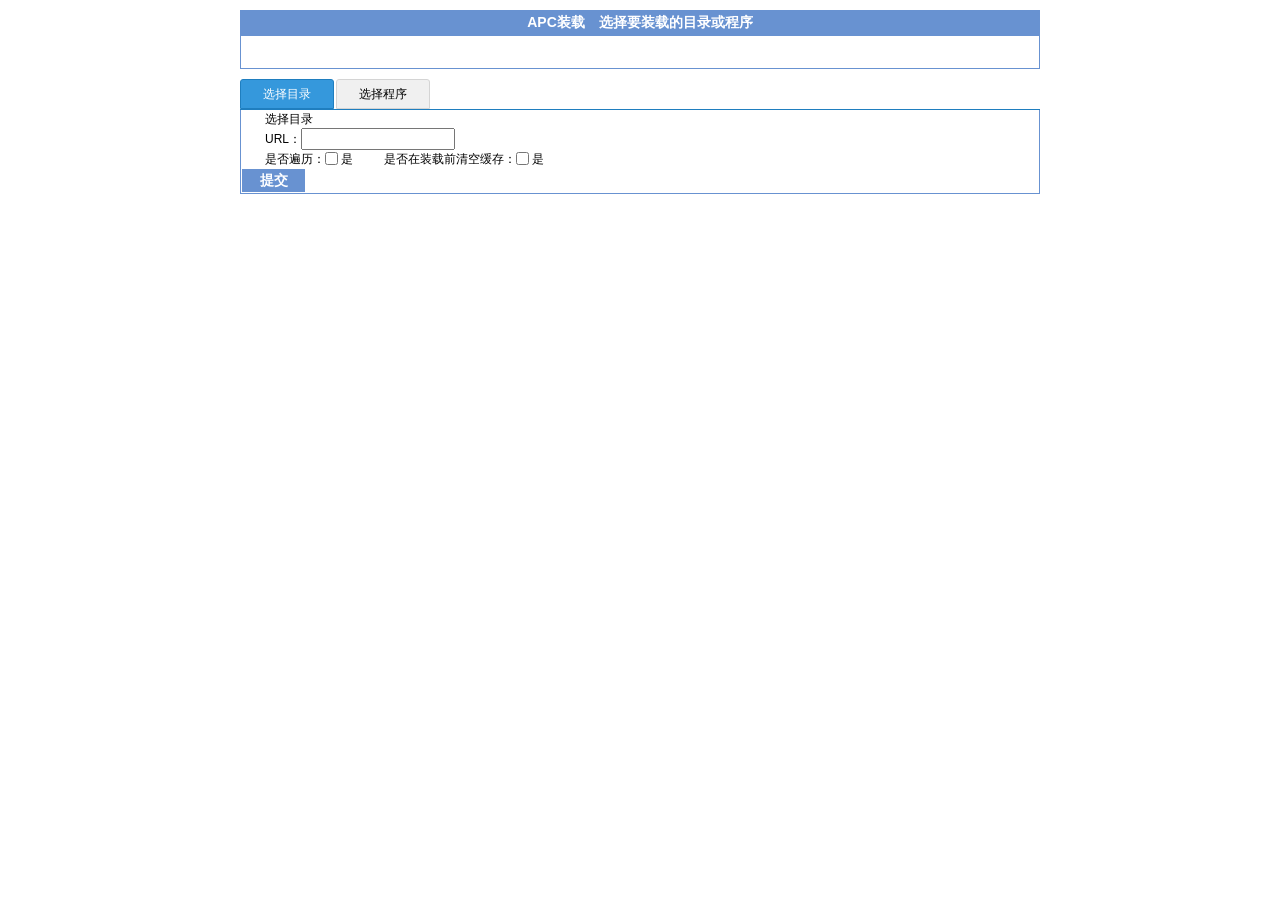
<file: index.html>
<!DOCTYPE html PUBLIC "-//W3C//DTD XHTML 1.0 Transitional//EN" "http://www.w3.org/TR/xhtml1/DTD/xhtml1-transitional.dtd">
<html xmlns="http://www.w3.org/1999/xhtml"><head>
<meta http-equiv="Content-Type" content="text/html; charset=UTF-8" />
<title>APC装载</title>
<link href="style.css" type="text/css" rel="stylesheet" />
<script type="text/javascript" src="jquery.js"></script>
<script language="javascript" type="text/javascript" src="js.js"></script>
</head>
<body>
<table class="TableFrame" style="width:800px;">
	<caption class="ListTitle">APC装载　选择要装载的目录或程序</caption>
	<tbody><tr>
		<td>&nbsp;</td>
		<td align="right">&nbsp;</td>
	</tr>
</tbody></table>



<div id="outer">
	<ul class="xt-tab">
	    <li>选择目录</li>
	    <li>选择程序</li>
	</ul>
	<div class="xt-cont" id="xt-cont">
	    <div class="xt-ul">
	    	<form method="post" action="loadcache.php">
	    	<input type="hidden" name="loadtype" value="down" />
	    　　选择目录<br/>
	    　　URL：<input type="text" name="dir" /><br/>
	    　　是否遍历：<input style="height:13px; vertical-align:text-top; margin-top:0;" type="checkbox" name="isrecursively" /> 是 
	　　    是否在装载前清空缓存：<input style="height:13px; vertical-align:text-top; margin-top:0;" type="checkbox" name="isclear" /> 是
			<div style="width:800px;margin:0px auto;"><input value="提交" class="buttontype" type="submit" /></div>
	
		</form> 
		</div>


		<div class="xt-ul">
			<form method="post" action="loadcache.php">
			<input type="hidden" name="loadtype" value="down" />
            是否在装载前清空缓存：<input style="height:13px; vertical-align:text-top; margin-top:0;" type="checkbox" name="isclear" /> 是 
				<table class="new_tab" style="width:798px;" id="upload_file_table">
					<tbody><tr>
						<td>文件名：<input name="file[]" type="text"/></td>
						<td align="right"><input value="添加" class="buttontype" onclick="addTr()" type="button"/></td>
					</tr>
				</tbody></table>
                <div style="width:800px;margin:0px auto;text-align:right;"><input value="提交" class="buttontype" type="submit"/></div>
			</form>

		</div>
	</div>
</div>
 
<style type="text/css">
body, button, input, textarea { font: 12px/1.5 "宋体",tahoma,arial,sans-serif;}
body, h4, h5, h6, p, dl, dt, dd, ul, ol, menu, li, pre, form, fieldset, legend, button, input, textarea {
    margin: 0;
    padding: 0;
}
#outer{ width:800px; margin:0 auto;}
.xt-tab {
    border-bottom: 1px solid #1f7ebf;
    overflow: hidden;
}
.xt-tab li {
    background: none repeat scroll 0 0 #f0f0f0;
    border: 1px solid #d4d4d4;
    border-top-left-radius: 3px;
    border-top-right-radius: 3px;
    cursor: pointer;
    float: left;
    font-size: 12px;
    line-height: 28px;
    margin-right: 2px;
    padding: 0 22px;
    position: relative;
	list-style:none;
}
.xt-tab li.on, .xt-tab li:hover {
    background: none repeat scroll 0 0 #3598dc;
    border: 1px solid #1f7ebf;
    border-top-left-radius: 3px;
    border-top-right-radius: 3px;
    color: #fff;
    font-size: 12px;
    margin-right: 2px;
}
.xt-cont .xt-ul {
    display: none;

}

.xt-cont {
    border-color: #6892d1;
    border-right: 1px solid #6892d1;
    border-style: solid;
    border-width: 0 1px 1px;
  
}
.xt_aerow {
    padding-bottom: 20px;
}
.list_ipt{border: 1px solid #cdcdcd; width:171px; height:22px; padding-left:5px;}




/* CSS Document */
.new_tab{
	
	width:400px;
	border-bottom:1px solid #6892D1;
	border-collapse:collapse;
}

.new_tab tr:hover{
	background:#DEDFFF;
}
.new_tab td{
	height:22px;
	padding:5px 5px;
	font-size:12px;
}


.new_tab a{
	font-size:12px;
	margin-left:15px;
	color:#6892D1;
}
.new_tab a:hover{
	text-decoration:none;
	color:#900;
}

</style>	             			

<script type="text/javascript">
$("#outer").switchTab({titCell: ".xt-tab li", mainCell:".xt-cont > div", trigger: "click", delayTime: 300});
</script>							
</body></html>
</file>
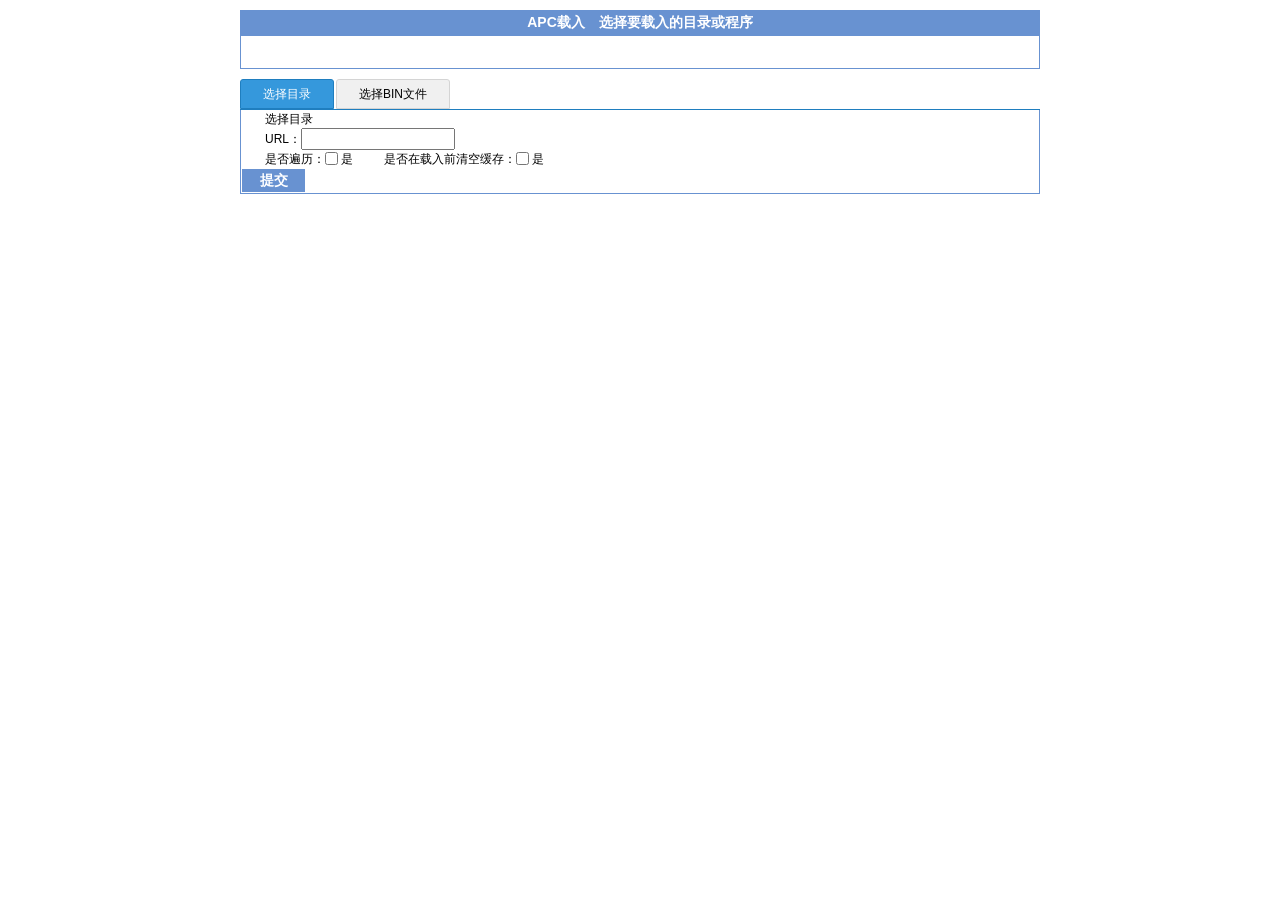
<file: load.html>
<!DOCTYPE html PUBLIC "-//W3C//DTD XHTML 1.0 Transitional//EN" "http://www.w3.org/TR/xhtml1/DTD/xhtml1-transitional.dtd">
<html xmlns="http://www.w3.org/1999/xhtml"><head>
<meta http-equiv="Content-Type" content="text/html; charset=UTF-8" />
<title>APC载入</title>
<link href="style.css" type="text/css" rel="stylesheet" />
<script type="text/javascript" src="jquery.js"></script>
<script language="javascript" type="text/javascript" src="js.js"></script>
</head>
<body>
<table class="TableFrame" style="width:800px;">
	<caption class="ListTitle">APC载入　选择要载入的目录或程序</caption>
	<tbody><tr>
		<td>&nbsp;</td>
		<td align="right">&nbsp;</td>
	</tr>
</tbody></table>



<div id="outer">
	<ul class="xt-tab">
	    <li>选择目录</li>
	    <li>选择BIN文件</li>
	</ul>
	<div class="xt-cont" id="xt-cont">
	    <div class="xt-ul">
	    	<form method="post" action="loadcache.php">
	    	<input type="hidden" name="loadtype" value="load" />
	    　　选择目录<br/>
	    　　URL：<input type="text" name="dir" /><br/>
	    　　是否遍历：<input style="height:13px; vertical-align:text-top; margin-top:0;" type="checkbox" name="isrecursively" /> 是 
	　　    是否在载入前清空缓存：<input style="height:13px; vertical-align:text-top; margin-top:0;" type="checkbox" name="isclear" /> 是
			<div style="width:800px;margin:0px auto;"><input value="提交" class="buttontype" type="submit" /></div>
	
		</form> 
		</div>


		<div class="xt-ul">
			<form method="post" action="loadcache.php">
	    	<input type="hidden" name="loadtype" value="load" />
            是否在载入前清空缓存：<input style="height:13px; vertical-align:text-top; margin-top:0;" type="checkbox" name="isclear" /> 是 
				<table class="new_tab" style="width:798px;" id="upload_file_table">
					<tbody><tr>
						<td>文件名：<input name="file[]" type="text"/></td>
						<td align="right"><input value="添加" class="buttontype" onclick="addTr()" type="button"/></td>
					</tr>
				</tbody></table>
                <div style="width:800px;margin:0px auto;text-align:right;"><input value="提交" class="buttontype" type="submit"/></div>
			</form>

		</div>
	</div>
</div>
 
<style type="text/css">
body, button, input, textarea { font: 12px/1.5 "宋体",tahoma,arial,sans-serif;}
body, h4, h5, h6, p, dl, dt, dd, ul, ol, menu, li, pre, form, fieldset, legend, button, input, textarea {
    margin: 0;
    padding: 0;
}
#outer{ width:800px; margin:0 auto;}
.xt-tab {
    border-bottom: 1px solid #1f7ebf;
    overflow: hidden;
}
.xt-tab li {
    background: none repeat scroll 0 0 #f0f0f0;
    border: 1px solid #d4d4d4;
    border-top-left-radius: 3px;
    border-top-right-radius: 3px;
    cursor: pointer;
    float: left;
    font-size: 12px;
    line-height: 28px;
    margin-right: 2px;
    padding: 0 22px;
    position: relative;
	list-style:none;
}
.xt-tab li.on, .xt-tab li:hover {
    background: none repeat scroll 0 0 #3598dc;
    border: 1px solid #1f7ebf;
    border-top-left-radius: 3px;
    border-top-right-radius: 3px;
    color: #fff;
    font-size: 12px;
    margin-right: 2px;
}
.xt-cont .xt-ul {
    display: none;

}

.xt-cont {
    border-color: #6892d1;
    border-right: 1px solid #6892d1;
    border-style: solid;
    border-width: 0 1px 1px;
  
}
.xt_aerow {
    padding-bottom: 20px;
}
.list_ipt{border: 1px solid #cdcdcd; width:171px; height:22px; padding-left:5px;}




/* CSS Document */
.new_tab{
	
	width:400px;
	border-bottom:1px solid #6892D1;
	border-collapse:collapse;
}

.new_tab tr:hover{
	background:#DEDFFF;
}
.new_tab td{
	height:22px;
	padding:5px 5px;
	font-size:12px;
}


.new_tab a{
	font-size:12px;
	margin-left:15px;
	color:#6892D1;
}
.new_tab a:hover{
	text-decoration:none;
	color:#900;
}

</style>	             			

<script type="text/javascript">
$("#outer").switchTab({titCell: ".xt-tab li", mainCell:".xt-cont > div", trigger: "click", delayTime: 300});
</script>							
</body></html>
</file>
<file: style.css>
﻿/* CSS Document */
.TableFrame{
	margin:10px auto;
	width:400px;
	border:1px solid #6892D1;
	border-collapse:collapse;
}
.ListCellRow{
	font-size:12px;
	height:20px;
}
.ListTitle{
	height:25px;
	font-size:14px;
	color:#fff;
	font-weight:bold;
	background:#6892D1;
	text-align:center;
	line-height:25px;
}
.ListHeader{
	background:#C4D4F3;
	height:18px;
	font-size:12px;
	color:#000;
	font-weight:bold;
	text-align:center;
}
.xmAddTr input{
	width:130px;
}
.TableFrame tr:hover{
	background:#DEDFFF;
}
.TableFrame td{
	height:22px;
	padding:5px 5px;
	font-size:12px;
}
.buttonline input{
	border:1px solid #e7e7e7;
	font-size:14px;
	width:230px;
	height:18px;
	margin-right:10px;
}
.buttontype{
	border:1px solid #fff;
	background:#6892D1;
	font-size:14px;
	width:65px;
	height:25px;
	margin-right:10px;
	color:#fff;
	font-size:14px;
	font-weight:bold;
}
.TableFrame a{
	font-size:12px;
	margin-left:15px;
	color:#6892D1;
}
.TableFrame a:hover{
	text-decoration:none;
	color:#900;
}
.itemTxtWidth input{
	width:200px;
}
.itemTxtWidth{
	text-align:center;
	height:50px;
}
.textareaType{
	 width:190px;
	 height:50px;
}
</file>
